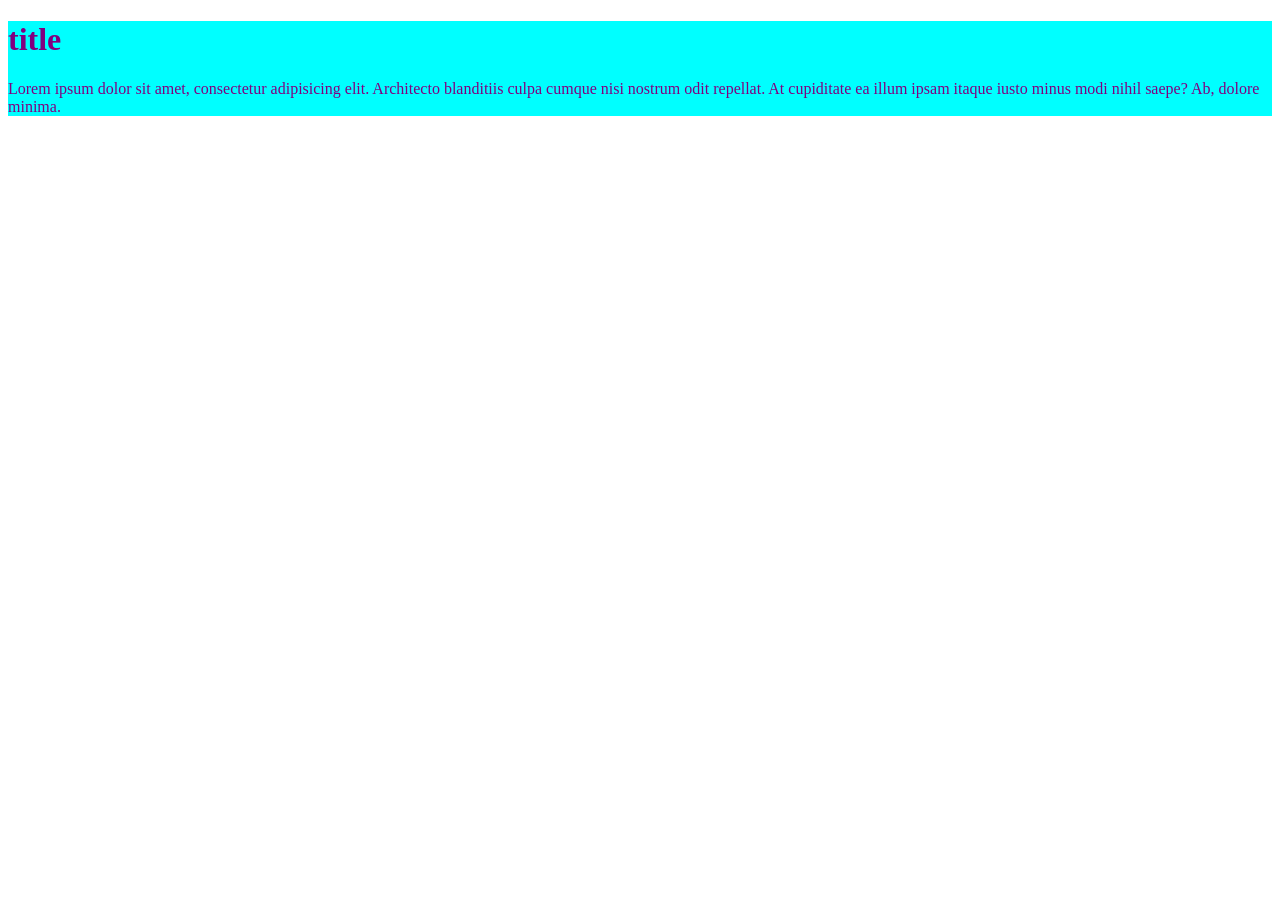
<file: index.html>
<!DOCTYPE html>
<html lang="ru">
<head>
  <meta charset="UTF-8">
    <title>Title</title>
    <link href="style.css" rel="stylesheet">
</head>
<body>
<div class="main"><h1>title</h1>
  <p>Lorem ipsum dolor sit amet, consectetur adipisicing elit. Architecto blanditiis culpa cumque nisi nostrum odit repellat. At cupiditate ea illum ipsam itaque iusto minus modi nihil saepe? Ab, dolore minima.</p>
</div>
</body>
</html>
</file>
<file: style.css>
.main{background: aqua; color: purple}
</file>
